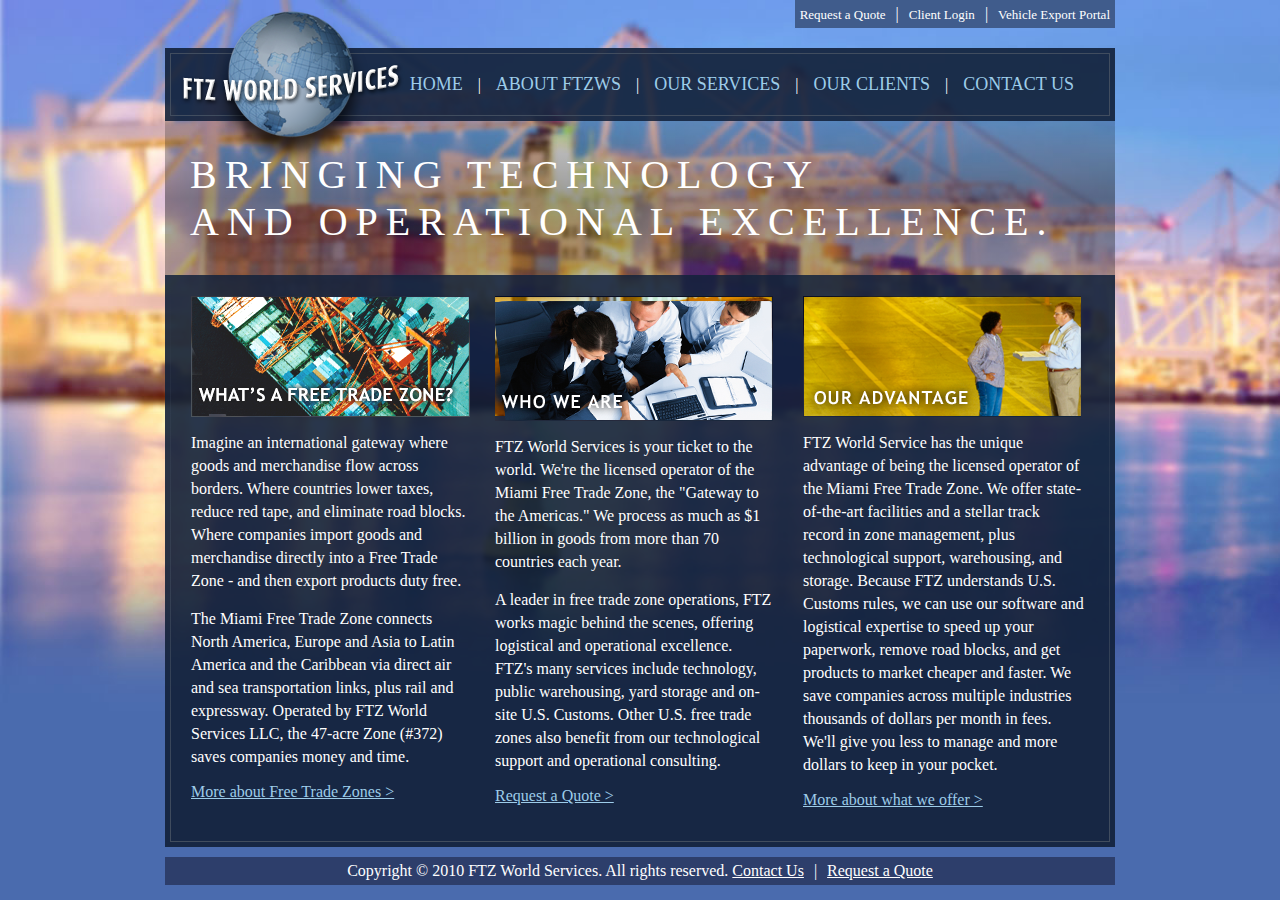
<file: index.html>
<!DOCTYPE html>
<html lang="en">
<head>
    <meta charset="UTF-8">
    <meta name="viewport" content="width=device-width, initial-scale=1.0">
    <title>Document</title>
    <link rel="stylesheet" href="style.css">
</head>
<body>
    <div class="main">
        <div class="top_nav">
            <ul>
                <li><a href="#">Request a Quote</a></li>
                <li><a href="#">Client Login</a></li>
                <li><a href="#">Vehicle Export Portal</a></li>
            </ul>
        </div>
        <div class="header">
            <div class="nav">
            <ul>
                <li><a href="#">HOME</a></li>
                <li><a href="#">ABOUT FTZWS</a></li>
                <li><a href="services.html">OUR SERVICES</a></li>
                <li><a href="#">OUR CLIENTS</a></li>
                <li><a href="#">CONTACT US</a></li>
            </ul>
            </div>
        </div>
        <div class="logo">
            <img src="logo.png" alt="logo">
        </div>
            <div id="title">
                <h1 class="bringing_technology">BRINGING TECHNOLOGY </h1>
                <h1 class="operational_excellence">AND OPERATIONAL EXCELLENCE.</h1>
            </div>
            <div class="section">
                <div class="home">
                    <div class="tile1">
                        <img src="tile1.png" alt="tile1">
                        <p>
                            Imagine an international gateway where goods and merchandise flow across borders. Where countries lower taxes, 
                            reduce red tape, and eliminate road blocks. Where companies import goods and merchandise directly into a 
                            Free Trade Zone - and then export products duty free.  
                        </p>
                        <p>
                            The Miami Free Trade Zone connects North America, Europe and Asia to Latin America and the Caribbean via direct 
                            air and sea transportation links, plus rail and expressway. Operated by FTZ World Services LLC, the 47-acre Zone (#372) saves companies money and time.
                        </p>
                        <a href="#">More about Free Trade Zones ></a>
                    </div>
                    <div class="tile2">
                        <img src="tile2.png" alt="tile2">
                        <p>
                            FTZ World Services is your ticket to the world. We're the licensed operator of the Miami Free Trade Zone, the "Gateway to the Americas."
                             We process as much as $1 billion in goods from more than 70 countries each year.
                        </p>
                        <p>
                            A leader in free trade zone operations, FTZ works magic behind the scenes, offering logistical and operational excellence. FTZ's many services 
                            include technology, public warehousing, yard storage and on-site U.S. Customs. Other U.S. free trade zones also benefit from our technological support and operational consulting.
                        </p>
                        <a href="#">Request a Quote ></a>
                    </div>
                    <div class="tile3">
                        <img src="tile3.png" alt="tile3">
                        <p>
                            FTZ World Service has the unique advantage of being the licensed operator of the Miami Free Trade Zone. We offer state-of-the-art facilities and a stellar track record in 
                            zone management, plus technological support, warehousing, and storage. Because FTZ understands U.S. Customs rules, we can use our software and logistical expertise to speed up your paperwork, remove road blocks, and get products to market cheaper and faster. 
                            We save companies across multiple industries thousands of dollars per month in fees. We'll give you less to manage and more dollars to keep in your pocket.
                        </p>
                        <a href="#">More about what we offer > </a>
                    </div>
                </div>
            </div>
            <div class="footer">
                <p>Copyright &copy; 2010 FTZ World Services. All rights reserved.  <span><a href="#">Contact Us</a></span><a href="#">Request a Quote</a></p>
            </div>
    </div>
</body>
</html>
</file>
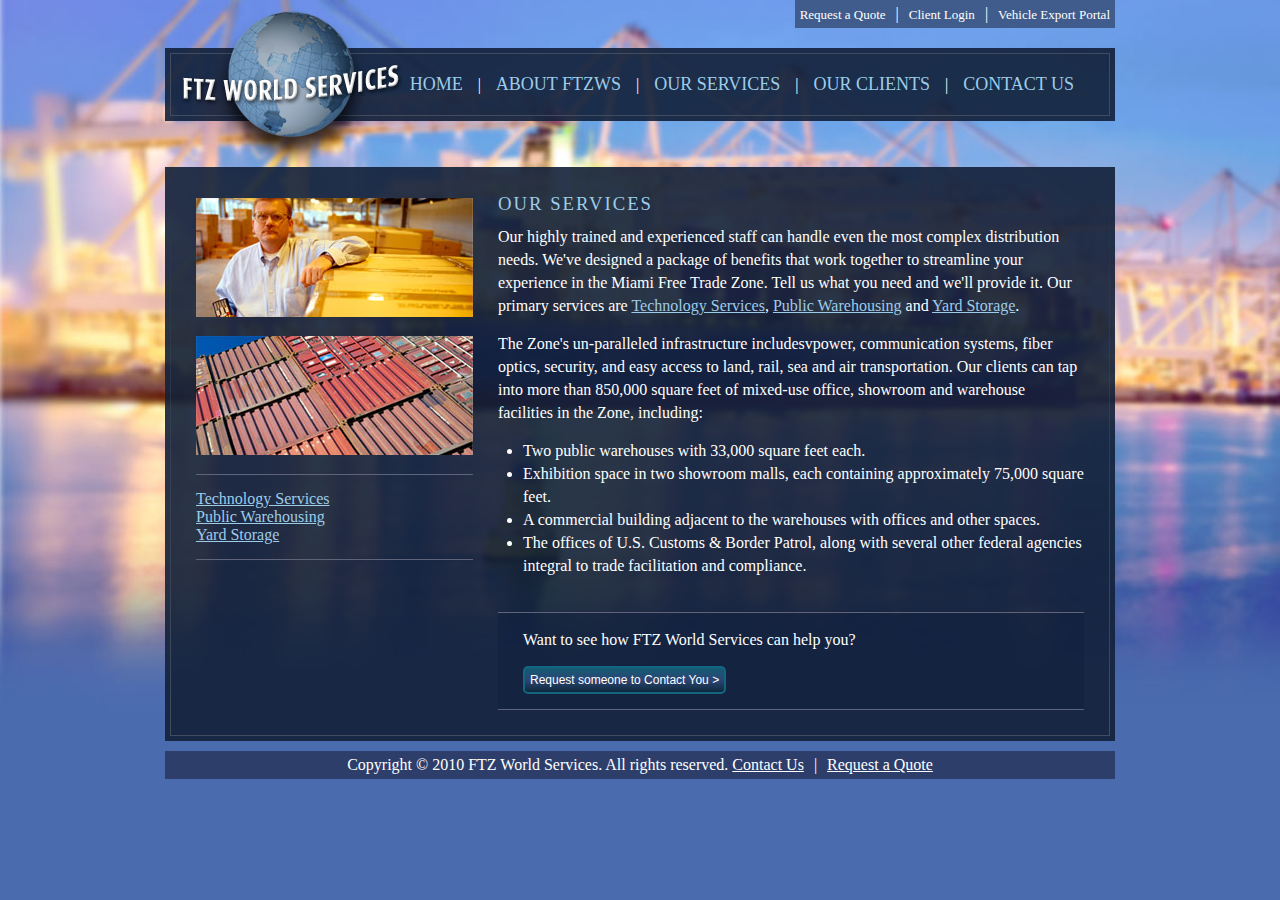
<file: services.html>
<!DOCTYPE html>
<html lang="en">
<head>
    <meta charset="UTF-8">
    <meta name="viewport" content="width=device-width, initial-scale=1.0">
    <title>Document</title>
    <link rel="stylesheet" href="services.css">
</head>
<body>
    <div class="main">
        <div class="top_nav">
            <ul>
                <li><a href="#">Request a Quote</a></li>
                <li><a href="#">Client Login</a></li>
                <li><a href="#">Vehicle Export Portal</a></li>
            </ul>
        </div>
        <div class="header">
            <div class="nav">
            <ul>
                <li><a href="index.html">HOME</a></li>
                <li><a href="#">ABOUT FTZWS</a></li>
                <li><a href="#">OUR SERVICES</a></li>
                <li><a href="#">OUR CLIENTS</a></li>
                <li><a href="#">CONTACT US</a></li>
            </ul>
            </div>
        </div>
        <div class="logo">
            <img src="logo.png" alt="logo">
        </div>
        <div id="title">
            <p class="bringing_technology">BRINGING TECHNOLOGY </p>
            <p class="operational_excellence">AND OPERATIONAL EXCELLENCE.</p>
        </div>
        <div class="services_content">
        <div class="our_services">
            <div class="services_left">
                <img src="casestudies_industries-column1.jpg" alt="casestudy1">
                <img src="casestudies_industries-column2.jpg" alt="casestudy2">
                <ul>
                    <li><a href="#">Technology Services</a></li>
                    <li><a href="#">Public Warehousing</a></li>
                    <li><a href="#">Yard Storage</a></li>
                </ul>
            </div>
            <div class="services_right">
                <h3>OUR SERVICES</h3>
                <p>Our highly trained and experienced staff can handle even the most complex distribution needs. 
                    We've designed a package of benefits that work together to streamline your experience in the 
                    Miami Free Trade Zone. Tell us what you need and we'll provide it. Our primary services are 
                    <a href="#">Technology Services</a>, <a href="#">Public Warehousing</a> and <a href="#">Yard Storage</a>.
                </p>
                <p>
                    The Zone's un-paralleled infrastructure includesvpower, communication systems, fiber optics, security, and 
                    easy access to land, rail, sea and air transportation. Our clients can tap into more than 850,000 square 
                    feet of mixed-use office, showroom and warehouse facilities in the Zone, including:
                </p>
                <ul>
                    <li>Two public warehouses with 33,000 square feet each.</li>
                    <li>Exhibition space in two showroom malls, each containing approximately 75,000 square feet.</li>
                    <li>A commercial building adjacent to the warehouses with offices and other spaces.</li>
                    <li>The offices of U.S. Customs & Border Patrol, along with several other federal agencies integral to trade facilitation and compliance.</li>
                </ul>
                <div class="request_contact">
                    <p>Want to see how FTZ World Services can help you?</p>
                    <button class="btn" type="button">Request someone to Contact You > </button>
                </div>
            </div>
        </div>
        </div>
        <div class="footer">
            <p>Copyright &copy; 2010 FTZ World Services. All rights reserved.  <span><a href="#">Contact Us</a></span><a href="#">Request a Quote</a></p>
        </div>
    </div>
</body>
</html>
</file>
<file: style.css>
*{
    padding:0;
    margin:0;
    box-sizing: border-box;
}
body{
    background-image: url("bg.jpg");
    background-attachment:fixed;
    background-repeat: no-repeat;
    background-size: cover;
    font-family: Trebuchet MS;
}
.main{
    position: relative;
    margin:0 auto;
    width:950px;
}
.top_nav{
    margin-bottom:20px;
    display:flex;
}
.top_nav ul{
    display:inline-flex;
    margin-left:auto;
    list-style-type:none;
    background-color: #405C8C;
    padding:5px;
}
.top_nav a{
    color:white;
    text-decoration: none;
    font-size:small;
}
.top_nav li + li:before{
    content: "|";
    padding: 0 10px;
    color:white;
}
.header{
    background-color:rgba(18,32,56,0.9);
    padding: 5px;
}
.header ul{
    display:flex;
    justify-content: flex-end;
    list-style-type: none;
    padding:15px;
}
.header li + li:before{
    content: "|";
    color: white;
}
.header a{
    text-decoration:none;
    font-size: 18px;
    color:#9DCCE9;
    padding: 5px 15px;
}
.nav{
    border:1px solid #414D5F;
    padding:5px;
}
.logo{
    position:absolute;
    top:10px;
    left:15px;
    z-index: 1;
}
.nav a:hover{
    background-color: rgba(73,101,127,0.8);
    color:white;
    border-radius: 5px;
}
#title{
    margin:auto;
    padding:25px;
    background-image:linear-gradient(rgba(0,0,0,0.2),rgba(0,0,0,0.4),rgba(0,0,0,0.3));
}
#title h1{
    color:white;
    font-weight: normal;
    font-size: 40px;
    letter-spacing: 8px;
}
.bringing_technology{
    padding-top:5px;
}
.operational_excellence{
    padding-bottom:5px;
}
.section{
    background-color: rgba(18,32,56,0.9);
    color:white;
    padding:5px;
}
.home{
    display:flex;
    border:1px solid;
    border-image:linear-gradient(to bottom,rgba(65,77,95,0) 0%, rgba(65,77,95,1) 100%);
    border-image-slice:1;
    padding-bottom: 20px;
}
.tile1{
    padding:15px 20px 20px;
}
.tile2{
    padding:15px 25px 0px 5px;
}
.tile3{
    padding:15px 25px 0px 5px;
}
.tile1 img{
    filter:brightness(200%);
}
.home img{
    padding-bottom: 10px;
}
.home p{
    padding-bottom:15px;
    line-height: 23px;
}
.section a{
    color:#9DCCE9;
}
.footer{
    margin-top:10px;
    background-color:#2D3E6B;
    color:white;
    text-align:center;
    padding:5px;
}
.footer a{
    color:white
}
.footer span:after{
    content: "|";
    padding: 0 10px;
    color:white;
}
</file>
<file: services.css>
*{
    padding:0;
    margin:0;
    box-sizing: border-box;
}
body{
    background-image: url("bg.jpg");
    background-attachment:fixed;
    background-repeat: no-repeat;
    background-size: cover;
    font-family: Trebuchet MS;
}
.main{
    position: relative;
    margin:0 auto;
    width:950px;
}
.top_nav{
    margin-bottom:20px;
    display:flex;
}
.top_nav ul{
    display:inline-flex;
    margin-left:auto;
    list-style-type:none;
    background-color: #405C8C;
    padding:5px;
}
.top_nav a{
    color:white;
    text-decoration: none;
    font-size: small;
}
.top_nav li + li:before{
    content: "|";
    padding: 0 10px;
    color:white;
}
.header{
    background-color:rgba(18,32,56,0.9);
    padding: 5px;
}
.header ul{
    display:flex;
    justify-content: flex-end;
    list-style-type: none;
    padding:15px;
}
.header li + li:before{
    content: "|";
    color: white;
}
.header a{
    text-decoration:none;
    color:#9DCCE9;
    font-size: 18px;
    font-weight:normal;
    padding:5px 15px;
}
.nav{
    border:1px solid #414D5F;
    padding:5px;
}
.nav a:hover{
    background-color: rgb(73,101,127,0.8);
    color:white;
    border-radius: 5px;
}
.logo{
    position:absolute;
    top:10px;
    left:15px;
    z-index: 1;
}
#title{
    opacity:0;
}
.services_content{
    background-color:rgba(18,32,56,0.9);
    margin-top: 10px;
    padding:5px;
}
.our_services{
    display: flex;
    border:1px solid;
    border-image:linear-gradient(to bottom,rgba(65,77,95,0) 0%, rgba(65,77,95,1) 100%);
    border-image-slice:1;
}
.services_left{
    padding-top:25px;
    padding-left:25px;
}
.services_left img{
    padding-bottom: 15px;
}
.services_left ul{
    border-top: 1px solid #5F647A;
    border-bottom: 1px solid #5F647A;
    padding-top: 15px;
    padding-bottom:15px;
    list-style-type: none;
}
.services_left a{
    color:#9DCCE9;
}
.services_right{
    padding:20px 25px 0px 25px;
}
.services_right h3{
    color:#9DCCE9;
    font-weight: normal;
    letter-spacing: 2px;
    padding-bottom: 10px;
}
.services_right p{
    color:white;
    padding-bottom: 15px;
    line-height: 23px;
}
.services_right a{
    color:#9DCCE9;
}
.services_right ul{
    padding-left:25px;
    padding-bottom:10px;
}
.services_right li{
    color:white;
    line-height: 23px;
}
.request_contact{
    border-top: 1px solid #5F647A;
    border-bottom: 1px solid #5F647A;
    margin-top:25px;
    margin-bottom: 25px;
    background-color: rgba(16,29,59,0.4);
}
.request_contact p{
    padding-top:15px;
    padding-left: 25px;
}
.request_contact .btn{
    margin-left:25px;
    margin-bottom:15px;
    font-size: 12px;
    background-image:linear-gradient(#145C74,#2C4574,#0E293C);
    color:white;
    border:2px solid  #146582;
    border-radius: 5px;
    padding:5px;
}
.footer{
    margin-top:10px;
    background-color:#2D3E6B;
    color:white;
    text-align:center;
    padding:5px;
}
.footer a{
    color:white
}
.footer span:after{
    content: "|";
    padding: 0 10px;
    color:white;
}
</file>
